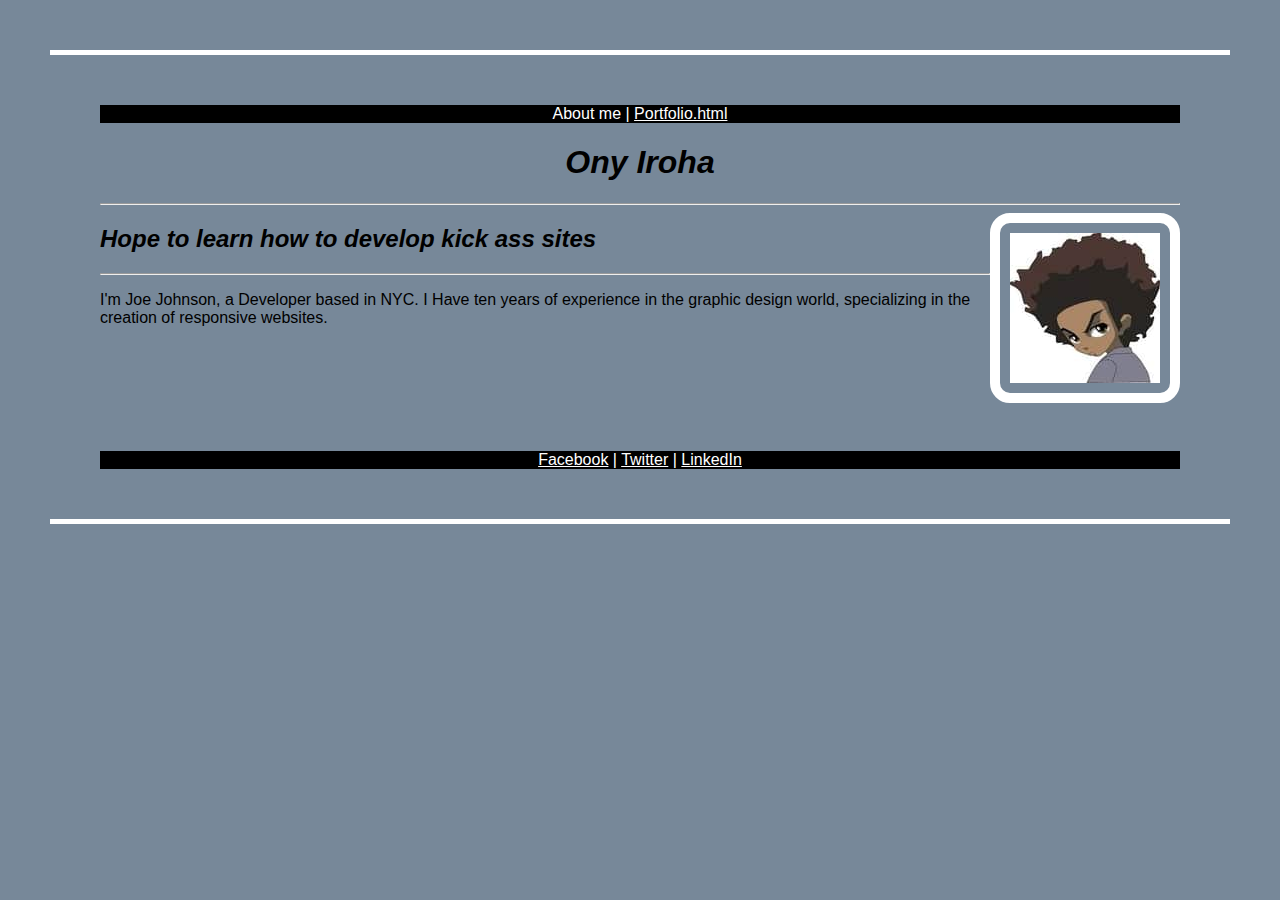
<file: index.html>
<!DOCTYPE html>
<html>
<head>
	<link rel="stylesheet" type="text/css" href="css/style.css">
	<title>Ony Iroha | About Me</title>
</head>
	<body>
		<div class="border">
			<nav>  
				About me   | <a href="portfolio.html"> Portfolio.html </a> 
			</nav>
		</div>

		<h1>Ony Iroha</h1>

		<hr>

		<img class="profile" src="images/boondocks.jpg" alt="My Profile Picture">

		<h2>Hope to learn how to develop kick ass sites</h2>

		<hr>

		<p>I'm Joe Johnson, a Developer based in NYC. I Have ten years of experience in the graphic design world, specializing in the creation of responsive websites.</p>

		<br>
		<br>
		<br>
		<br>
		<br>
		<br>



		<div class="border">
			<nav> 
				<a href="https://www.facebook.com/oci204" target="_blank">Facebook</a> 
				| 
				<a href="https://twitter.com/Yemobi" target="_blank">Twitter</a> 
				| 
				<a href="https://www.linkedin.com/in/ony-iroha-2a21562b/" target="_blank">LinkedIn</a> 
			 </nav>
		</div>

	</body>
</html>
</file>
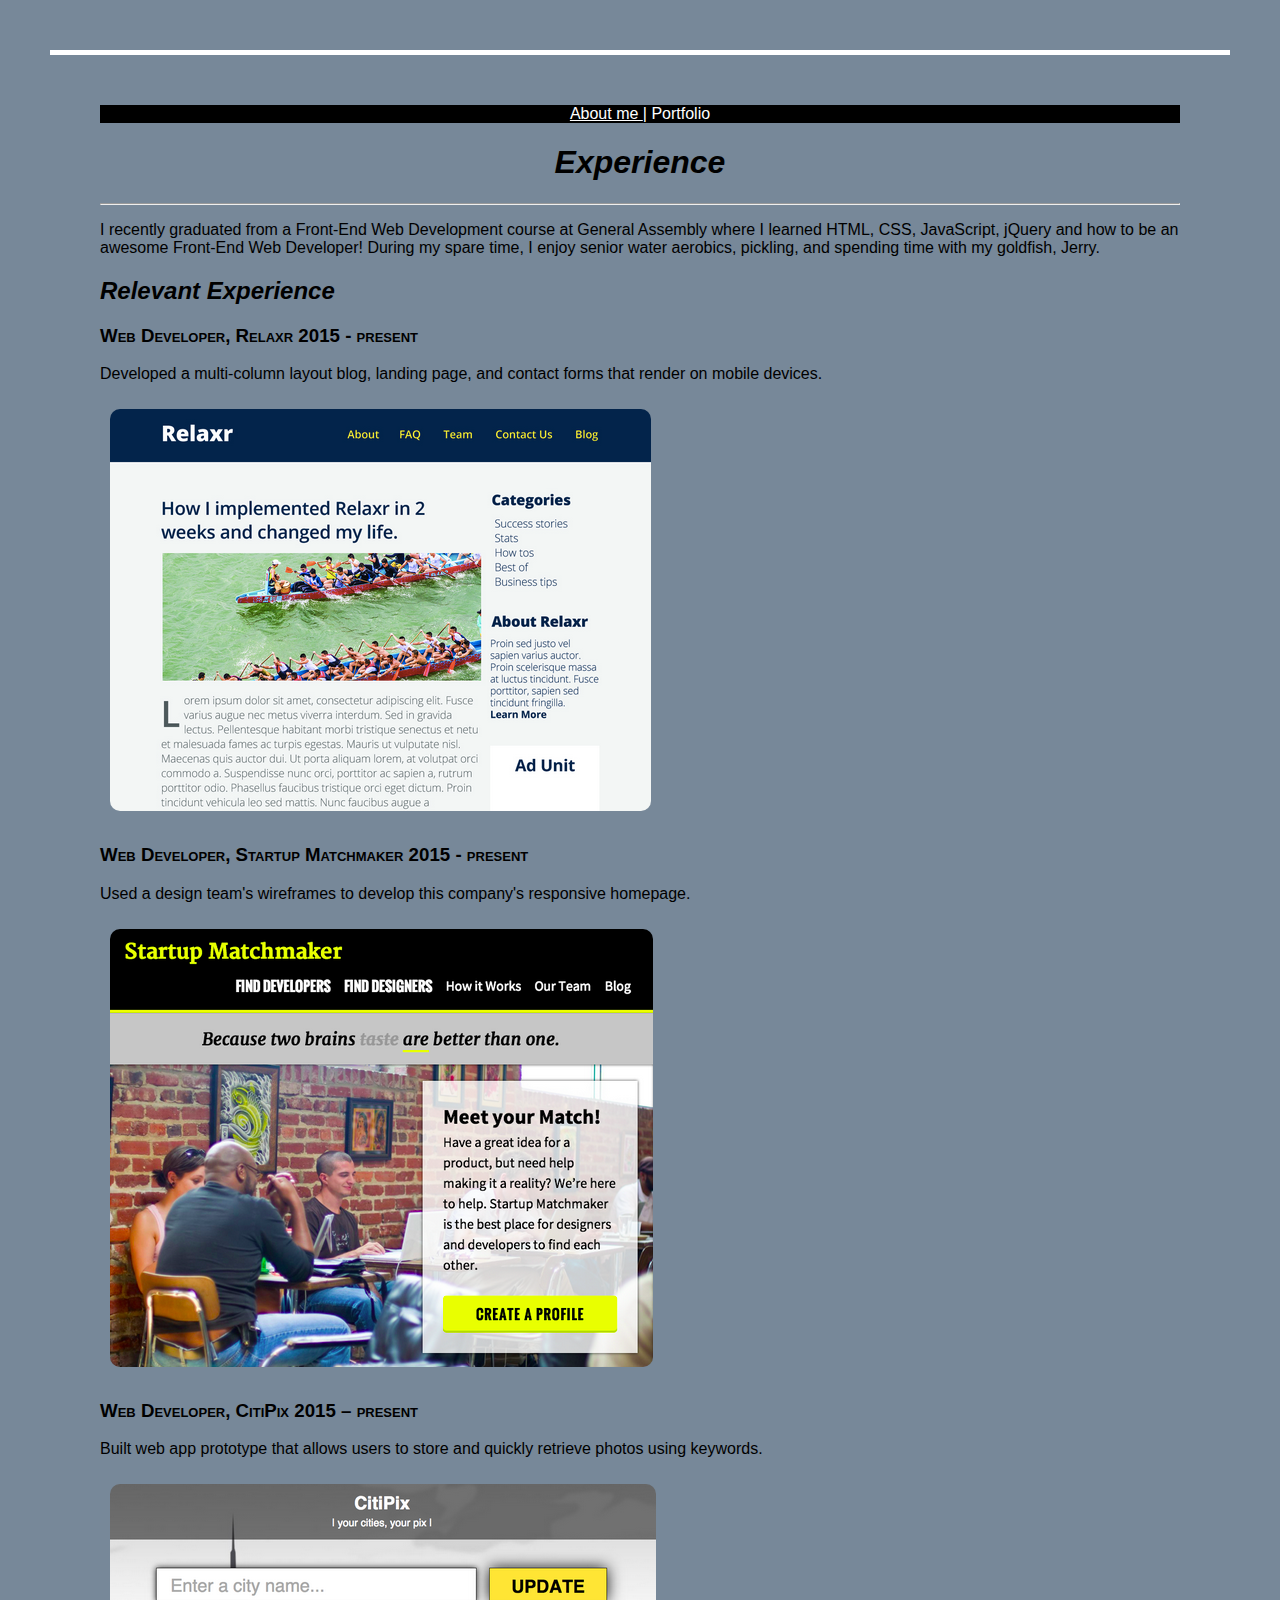
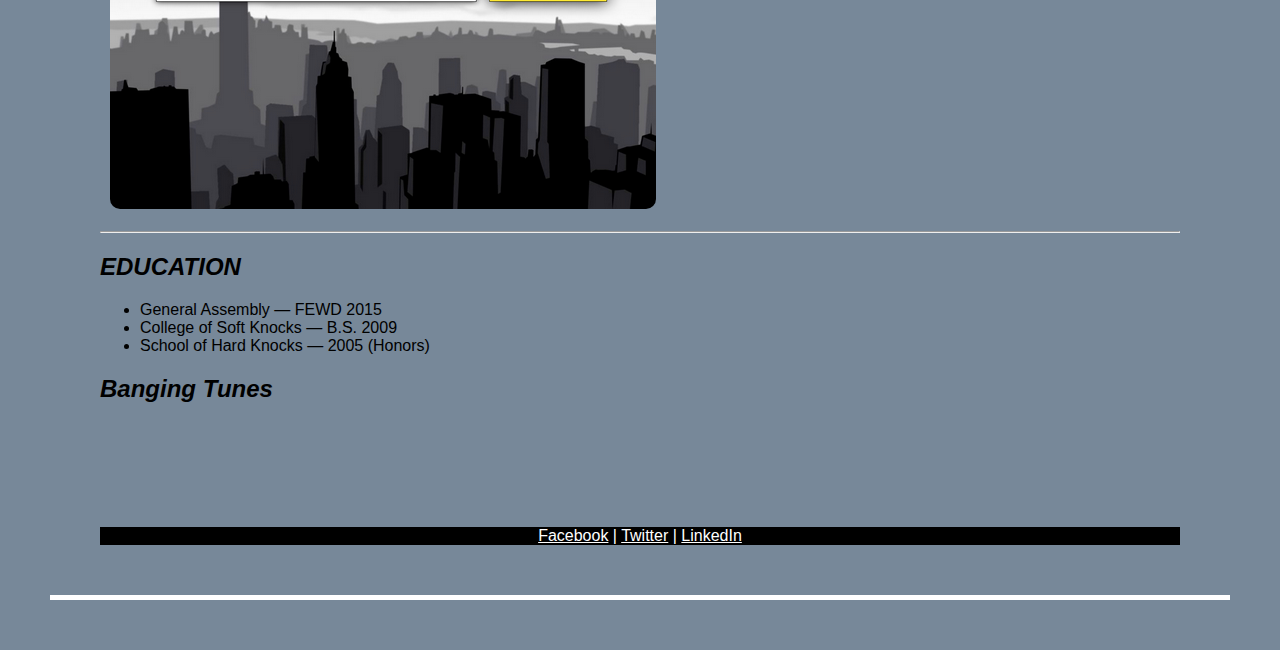
<file: portfolio.html>
<!DOCTYPE html>
<html>
<head>
	<link rel="stylesheet" type="text/css" href="css/style.css">
	<title>Ony Iroha | Portfolio </title>
</head>
	<body>
		<div class="border">
			<nav> <a href="index.html"> About me </a>  |  Portfolio </nav>
		</div>

			<h1>Experience</h1>

			<hr>

			<p>I recently graduated from a Front-End Web Development course at General Assembly where I learned HTML, CSS, JavaScript, jQuery and how to be an awesome Front-End Web Developer! During my spare time, I enjoy senior water aerobics, pickling, and spending time with my goldfish, Jerry.</p>

			<section>
				<h2> <strong>Relevant Experience</strong> </h2>
				
				<h3>Web Developer, Relaxr 2015 - present</h3>
				<p>Developed a multi-column layout blog, landing page, and contact forms that render on mobile devices.</p>



				<img src="images/relaxr_deliverable.png" alt="Relaxr 2015">
				
				<br>

				<h3>Web Developer, Startup Matchmaker 2015 - present</h3>
				<p> Used a design team's wireframes to develop this company's responsive homepage.<p>

				<img src="images/startup_matchmaker_deliverable.png" alt="Relaxr 2015">

				<br>


				<h3>Web Developer, CitiPix 2015 – present</h3>
				<p>Built web app prototype that allows users to store and quickly retrieve photos using keywords.</p>

				<img src="images/citipix_deliverable.png" alt="Relaxr 2015">
	
			</section>

			<hr>

			<section>
			<h2> <strong>EDUCATION</strong></h2>

			<ul>
				<li>General Assembly — FEWD 2015</li>
				<li>College of Soft Knocks — B.S. 2009</li>
				<li>School of Hard Knocks — 2005 (Honors)</li>
			</ul>
			</section>

			<h2> <strong>Banging Tunes</strong> </h2>
			<iframe src="https://open.spotify.com/embed/track/29WhvdaUnlpxNIGJbqGOmS" width="600" height="100" frameborder="0"  allowtransparency="true"></iframe>

		<div class="border">
			<nav> 
				<a href="https://www.facebook.com/oci204" target="_blank">Facebook</a> 
				| 
				<a href="https://twitter.com/Yemobi" target="_blank">Twitter</a> 
				| 
				<a href="https://www.linkedin.com/in/ony-iroha-2a21562b/" target="_blank">LinkedIn</a> 
			 </nav>
		</div>

</body>
</html>
</file>
<file: css/style.css>
a:link {
color: white;
}

a:hover {
	color: red;
}


a:visited {
    color: white;
}



body{
	
 
	margin: 50px;
	font-family: sans-serif;
	background-color: LightSlateGrey;
	text-align: left;
	padding: 50px;
	border-top: 5px solid white;	
	border-bottom: 5px solid white;
}

.profile{
float:right;
border:10px solid white;

}


.border 
	{

	background: black;
	color: white;
}

h1{

text-align:center;
font-style: italic;
}

h2{ 
font-style: italic;
 }




h3 {

	font-variant:small-caps;

}


nav{

text-align:center;
}


img {
	padding: 10px;
	border-radius:20px;
	margin: 20px
	box-shadow: 10px 10px grey;

}
</file>
